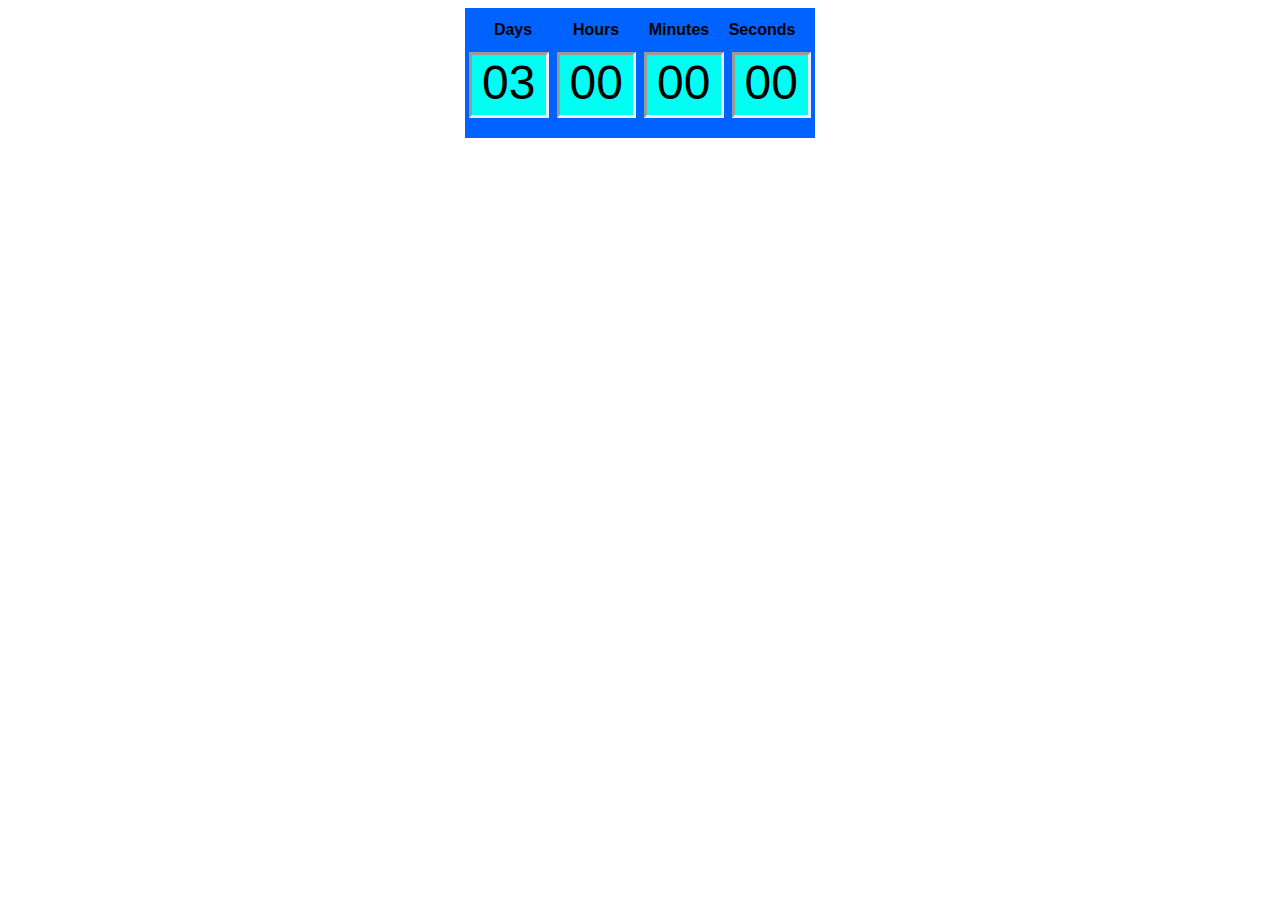
<file: index.html>
<!DOCTYPE html>
<html lang="en">
<head>
    <meta charset="UTF-8">
    <meta http-equiv="X-UA-Compatible" content="IE=edge">
    <meta name="viewport" content="width=device-width, initial-scale=1.0">
    <meta name="google-site-verification" content="4634ab636e3" />
    <meta name="date" content="2014-02-19T19:12:31+01:00"/>
    <meta name="organization" content="Organizacion S.A"/>
    <meta name="lang" content="es-ES" />
    <meta name="revisit" content="7" />
    <title>Chrono</title>
    <link rel="stylesheet" href="chronos.css">
</head>
<body>
    <div class="chrono">
        <div class="title">
            <div>Days</div>
            <div>Hours</div>
            <div>Minutes</div>
            <div>Seconds</div>
        </div>
        <div class="countdown">
            <div id="days"></div>
            <div id="hours"></div>
            <div id="minutes"></div>
            <div id="seconds"></div>
        </div>
    </div>
    <!-- <br></br>
    <div class="ex">
        <div>
            <a href="">enlace div</a>
        </div>
    </div>-->
    <script src="chronos.js"></script>
</body>
</html>
</file>
<file: chronos.css>
.countdown div{
    font-size: 3em;
    background-color: rgb(0, 255, 242);
    width: 75px;
    height: 60px;
    margin: 4px;
    border-style: inset;
    text-align: center;
    vertical-align: middle;
}

.title div{
    font-size:1.0em;
    font-weight: bold;
    padding: 4px;
    margin: 0px;
    width: 75px;
    height: 15px;
    align-self: center;
    text-align: center;
}

.title{
    margin: 0px;
    height: 40px;
    width: auto;
    display: flex;
    justify-content:center;
    align-content: center;
    width: 345px;
}
.countdown{
    width: auto;
    margin: 0px;
    padding: 0px;
    height: 77px;
    display: flex;
    justify-content:center;
    align-content: center;
}

.chrono{ /*main container*/ 
    font-family: Helvetica;
    background-color: rgb(0, 98, 255);
    width: 350px;
    height: 130px;
}

body{
    display: flex;
    justify-content: center;
}
</file>
